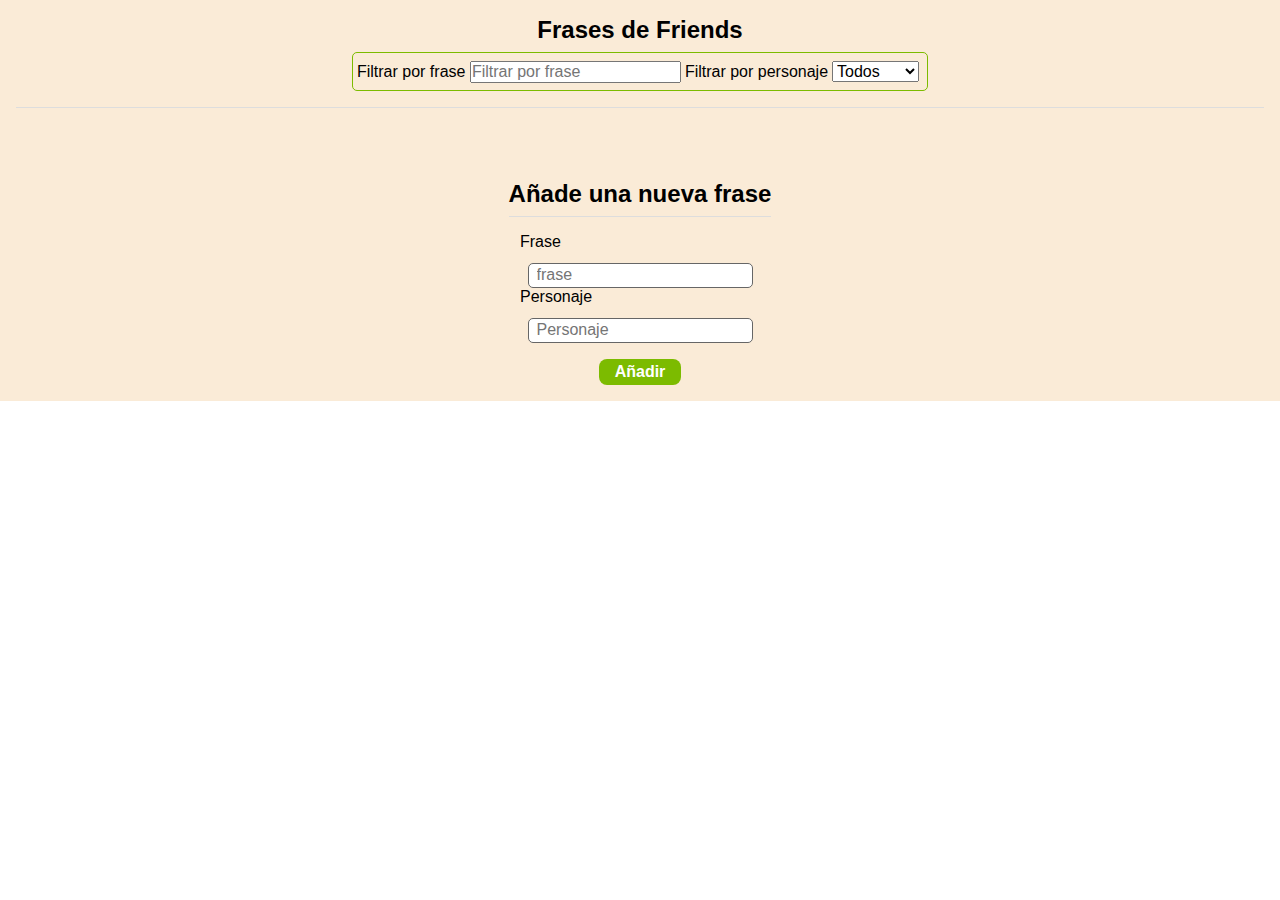
<file: docs/index.html>
<!doctype html><html lang="en"><head><meta charset="utf-8"/><link rel="icon" href="./favicon.png"/><meta name="viewport" content="width=device-width,initial-scale=1"/><link rel="stylesheet" href="https://beta.adalab.es/resources/stylesheets/all.css"/><title>Modulo 3 Evaluación Intermedia || Isabel Collado</title><script defer="defer" src="./static/js/main.84d2c696.js"></script><link href="./static/css/main.36a39971.css" rel="stylesheet"></head><body><div id="root"></div></body></html>
</file>
<file: docs/static/css/main.36a39971.css>
*{box-sizing:border-box;font-family:Roboto,sans-serif;font-size:1rem;font-weight:400;margin:0;padding:0}ul{list-style:none}.App{background-color:#faebd7;padding:1rem}.header{align-items:center;border-bottom:1px solid #ddd;display:flex;flex-direction:column;justify-content:center;margin-bottom:2rem;padding-bottom:.5rem}.header__title{font-size:1.5rem;font-weight:700}.phrase__form{border:1px solid #7cbb00;border-radius:5px;cursor:pointer;margin:.5rem;padding:.25rem;transition:all .25s ease}.header__search{margin-right:.25rem}.select{margin:.25rem}.contact__list{display:flex;flex-wrap:wrap;justify-content:center}.list_phrase{border:1px solid #ddd;border-radius:.5rem;font-size:1.25rem;margin:0 1rem 1rem 0;padding:.3rem .3rem .5rem;position:relative;width:30rem}.character{color:#7cbb00;font-size:1.25rem;padding-bottom:.5rem}.new-phrase__form{align-items:center;display:flex;flex-direction:column;justify-content:center;margin-top:2.5rem}.new-phrase_title{border-bottom:1px solid #ddd;font-size:1.5rem;font-weight:700;margin-bottom:1rem;padding-bottom:.5rem}.contact__label{font-size:1rem;margin-bottom:.75rem;width:15rem}.new-phrase__input{border:1px solid #666;border-radius:5px;outline:none;padding:.15rem .5rem}.new-phrase__btn{background-color:#7cbb00;border:none;border-radius:.5rem;color:#fff;font-weight:700;margin-top:1rem;padding:.25rem 1rem}.new-phrase__btn:hover{background-color:#38a853}
/*# sourceMappingURL=main.36a39971.css.map*/
</file>
